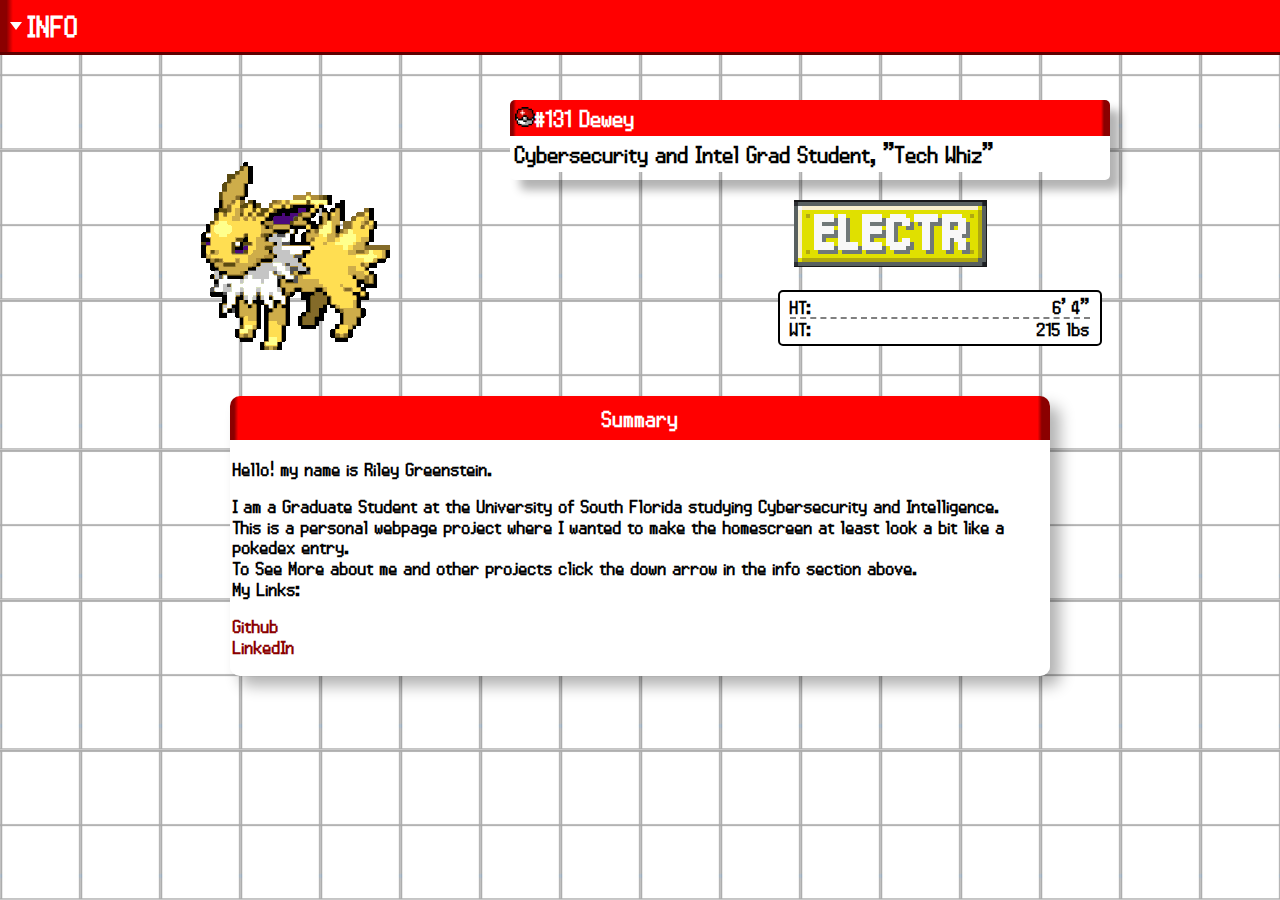
<file: index.html>
<!DOCTYPE html>
<html lang="en">
<body>
    <head>
        <meta charset="utf-8">
        <meta http-equiv="X-UA-Compatible" content="IE=edge">
        <meta name="viewport" content="width=device-width, initial-scale=1.0">
        <link rel="shortcut icon" href="images/favicon.ico" type="image/x-icon">
        <link rel="icon" href="images/favicon.ico" type="image/x-icon">
        <title>Dewey's supercool webpage</title> <!-- SEO-Friendly Title -->
        <link rel="stylesheet" href="styles.css">
    </head>
    
    <main class="main">
        <header class="info-box">
            <div class="arrow-down"></div>
            <span>INFO</span>
            <ul class="dd-content">
                <li><a href="abtme.html">About Me</a></li>
                <li><a href="abtme.html">Projects</a></li>
                <li><a href="blog.html">Sorta Blog</a></li>
                <li><a href="abtme.html">Gunpla and Model Kits</a></li>
            </ul>
            <script src ="script.js"></script>
        </header>

        <div class="pKmn-container">
            <img src="images/jolteon.gif" alt="Jolteon GIF">
        </div>


        <div class="top-right-box">
            <div class="top-half"><img src="images/pokeball.png" alt="pokeball" class="top-half-image">#131 Dewey</div>
            <div class="bottom-half">Cybersecurity and Intel Grad Student, "Tech Whiz"</div>
        </div>

        <div class="type-box">
            <img src="images/elec-big.png" alt="Electric Type">
        </div>

        <div class="ht-wt-box">
            <div class="ht-section">
                HT: <span>6' 4"</span>
            </div>
            <div class="dashed-line"></div>
            <div class="wt-section">
                WT: <span>215 lbs</span>
            </div>
        </div>

        <div class="summary-box">
            <div class="top-half">Summary</div>
            <div class="bottom-half">
                <p>Hello! my name is <strong>Riley Greenstein</strong>.</p>
                <p>I am a <strong>Graduate Student at the University of South Florida studying Cybersecurity and Intelligence</strong>.<br>
                    This is a personal webpage project where I wanted to make the homescreen at least look a bit like a pokedex entry.<br>
                    To See More about me and other projects click the down arrow in the info section above.<br>
                    My Links:
                </p>
                <p>
                    <a href="https://github.com/Dew-ey" target="_blank">Github</a><br>
                    <a href="https://www.linkedin.com/in/riley-greenstein-87b2b9205/" target="_blank">LinkedIn</a>
                </p>
            </div>
        </div>
    </main>
</body>
</html>
<!--⣿⣿⣿⣿⣿⣿⣿⣿⣿⣿⣿⣿⣿⣿⣿⣿⣿⠛⣿⣿⣿⣿⣿⣿⣿⣿⣿⣿⣿⣿⣿⣿⣿⣿⣿⣿⣿⣿⣿⣿⣿⣿⣿⣿⣿⣿⣿⣿⣿⣿⣿⣿⣿⣿ -->
<!--⣿⣿⣿⣿⣿⣿⣿⣿⡎⢻⣿⣿⣿⣿⣿⣿⣿⠀⢻⣿⣿⣿⣿⣿⣿⣿⣿⣿⣿⣿⣿⣿⣿⣿⣿⣿⣿⣿⣿⣿⣿⣿⣿⣿⣿⣿⣿⣿⣿⣿⣿⣿⣿⣿ -->
<!--⣿⣿⣿⣿⣿⣿⣿⣿⣿⡀⠙⢿⣿⣿⡿⣿⡟⠀⠈⣿⠸⣿⣿⣿⣿⣿⣿⣿⣿⣿⣿⣿⠿⣿⣿⣿⣿⣿⣿⣿⣿⣿⣿⣿⣿⣿⣿⣿⣿⣿⣿⣿⣿⣿ -->
<!--⣿⠻⣿⣿⣿⣿⣿⣿⡝⠇⠀⠈⠻⣿⣇⢻⡇⠀⠀⢹⠀⢿⣿⣧⢝⢿⣿⣿⣿⣿⣿⣿⢀⢻⣿⣿⣿⣿⣿⣿⣿⣿⣿⠟⢸⣿⣿⣿⣿⣿⣿⣿⣿⣿ -->
<!--⣿⣷⡄⠉⠛⢿⣿⣿⣿⡄⠀⠀⠀⠘⢿⠀⠁⠀⠀⠀⠀⠘⣿⣿⡼⣷⣝⢿⣿⡏⢿⡏⣿⡌⣿⣿⣿⢿⣿⣿⠟⣿⠋⠀⣼⣿⣿⣿⣿⣿⣿⣿⣿⣿ -->
<!--⣿⣿⣿⣆⠀⠀⠈⠙⠻⣿⡄⠀⠀⠀⠀⠀⠀⠀⠀⠀⠐⣦⡈⠙⠧⢿⣿⣷⣝⠇⣯⣳⣿⣿⡸⣿⢫⢸⡿⣣⠘⢁⣼⠀⢻⣿⣿⣿⣿⣿⣿⣿⣿⣿ -->
<!--⣿⣿⣿⣿⣷⡄⠀⠀⠀⠀⠉⠀⠀⠀⠀⠀⠀⠀⠀⠀⠀⠸⣿⣷⣄⠈⠻⢿⣿⣷⣿⣿⠹⣿⣧⣣⣿⢘⣾⠏⢠⣾⡏⠀⣿⣿⣿⣿⣿⣿⣿⣿⣿⣿ -->
<!--⣿⣿⣿⣿⣿⣿⣦⠀⠀⠀⠀⠀⠀⠀⠀⠀⠀⠀⠀⠀⠀⠀⠹⣿⣿⣷⣄⠈⠻⣿⣿⣿⠀⠙⣿⣿⣿⣿⡿⢠⣿⣿⠃⣸⣿⣿⣿⣿⣿⣿⣿⣿⣿⣿ -->
<!--⣿⠿⠿⠿⠷⠮⠍⠓⠀⠀⠀⠀⠀⠀⠀⠀⠀⠀⠀⠀⣀⣀⠀⠹⣿⣿⣿⣷⡀⢹⡙⢿⡇⠀⠘⡇⠹⣿⠇⣼⣿⠇⡴⣻⣿⣿⣿⣿⣿⣿⣿⣿⣿⣿ -->
<!--⣿⣿⣶⣤⣀⠀⠀⠀⠀⠀⠀⠀⠀⠀⠀⠀⠀⠀⠀⠀⠈⠻⣿⣶⣌⠙⢿⣿⣷⠀⠁⠀⠁⠀⠀⠀⠀⠀⠰⡿⠣⣶⣳⣿⡽⣣⣾⣿⣿⣿⣿⣿⣿⣿ -->
<!--⣿⣿⣿⣿⣿⡿⠶⠀⠀⠀⠀⠀⠀⠀⠀⠀⠀⠐⠶⣦⣤⣤⣬⣿⣿⣷⡀⠙⠀⠁⠀⠀⠀⠀⠀⠀⠀⠀⠀⠀⢐⣿⣿⢟⣴⣿⣿⣿⣿⣿⣿⣿⣿⣿ -->
<!--⣿⣿⣿⣷⣶⡶⠀⠀⠀⠀⠀⠀⠀⠀⠀⠀⠀⠀⠀⠈⠙⠿⣿⣿⣿⡷⠂⠀⠀⢀⡀⠀⠀⠀⠀⠀⠀⠀⠀⠀⠸⡿⣡⣿⣿⣿⣿⣿⣿⣿⣿⣿⣿⣿ -->
<!--⣿⣿⣿⠿⠟⠁⠀⠀⠀⠀⠀⠀⠀⢠⣤⠀⠀⠀⠀⠐⠲⠶⢾⣿⣿⠏⡀⠀⠀⠘⣿⣷⣦⡀⠀⠀⠀⠀⣰⣾⢰⣬⣭⡿⢟⣻⣿⣿⣿⣿⣿⣿⣿⣿ -->
<!--⣿⣿⡏⠀⠀⠀⠀⠀⠀⠀⠀⠀⣴⣿⣿⠀⠀⠀⠀⢀⣠⣴⠿⢿⣿⡾⠀⠀⠀⠀⠉⠛⠛⠃⠀⠀⠀⠀⠛⠃⢸⣿⣧⡘⢿⣿⣿⣿⣿⣿⣿⣿⣿⣿ -->
<!--⣿⣿⠃⠀⠀⠀⠀⠀⣀⣠⣤⣾⣿⣿⠏⠀⠀⠀⠀⠀⠀⠀⣰⣿⣿⣇⣠⢂⠀⠀⠀⠀⠀⠀⠀⠀⠐⠀⠀⠀⣼⣿⣿⣿⣶⣝⠻⣿⣿⣿⣿⣿⣿⣿ -->
<!--⣿⡿⠀⠀⠀⢀⣾⣿⣿⣿⣿⣿⣿⣧⠀⠀⠀⠀⠀⠀⢀⣾⣿⡿⠟⣻⣿⣾⣠⣴⣤⣄⠀⠀⠀⠀⠀⠀⣠⣾⡟⢓⣂⣐⣒⣶⣶⣾⣿⣿⣿⣿⣿⣿ --> 
<!--⣿⠃⠀⠀⠀⣼⣿⣿⣿⣿⣿⣿⣿⣿⣧⠀⠀⠀⠀⡰⠟⠋⣁⡴⢙⢁⣿⣿⣿⣿⢿⣿⣷⣶⣤⣤⣤⡾⣿⣿⣿⣌⢿⣿⣿⣿⣿⣿⣿⣿⣿⣿⣿⣿ -->
<!--⡟⠀⠀⠀⠀⣿⣿⣿⣿⣿⣿⣿⣿⣿⣿⣧⠀⠀⠀⠀⠀⠀⣿⣵⡟⣼⣿⡿⣻⣅⢏⢸⣿⢏⣜⢿⠇⠑⠀⠉⠙⠻⢎⠻⣿⣿⣿⣿⣿⣿⣿⣿⣿⣿ -->
<!--⡇⠀⠀⠀⠀⠈⢻⣿⣿⣿⣿⣿⣿⣿⣿⣿⣇⠀⠀⠀⠀⠀⣿⣿⢣⢟⣭⣾⣿⣴⣿⠸⢣⣿⣿⣎⢰⣦⣄⡀⠀⠀⠀⠀⠈⠙⢿⣿⣿⣿⣿⣿⣿⣿ -->
<!--⣿⣦⣤⣤⣤⣶⣾⣿⣿⣿⣿⣿⣿⣿⣿⣿⣿⡃⠀⠀⠀⠈⢿⣯⣾⣿⣿⣿⣿⣿⣿⣠⣿⣿⣿⣿⣿⣿⣿⣿⣶⣄⡀⠀⠀⠀⠀⠈⠛⠿⣿⣿⣿⣿ -->
<!--⣿⣿⣿⣿⣿⣿⣿⣿⣿⣿⣿⣿⣿⣿⣿⣿⣿⣧⡀⠀⠀⠀⠀⣹⣿⣿⣿⣿⣿⣿⣿⣿⣿⣿⣿⣿⣿⣿⣿⣿⣿⣿⣿⣶⣄⡀⠀⠀⠀⠀⠀⠉⠙⢿ -->
<!--⣿⣿⣿⣿⣿⣿⣿⣿⣿⣿⣿⣿⣿⣿⣿⣿⣿⣿⣿⣷⣾⣿⣿⣿⣿⣿⣿⣿⣿⣿⣿⣿⣿⣿⣿⣿⣿⣿⣿⣿⣿⣿⣿⣿⣿⣿⣶⣄⡀⠀⣀⣀⣤⣾ -->
</file>
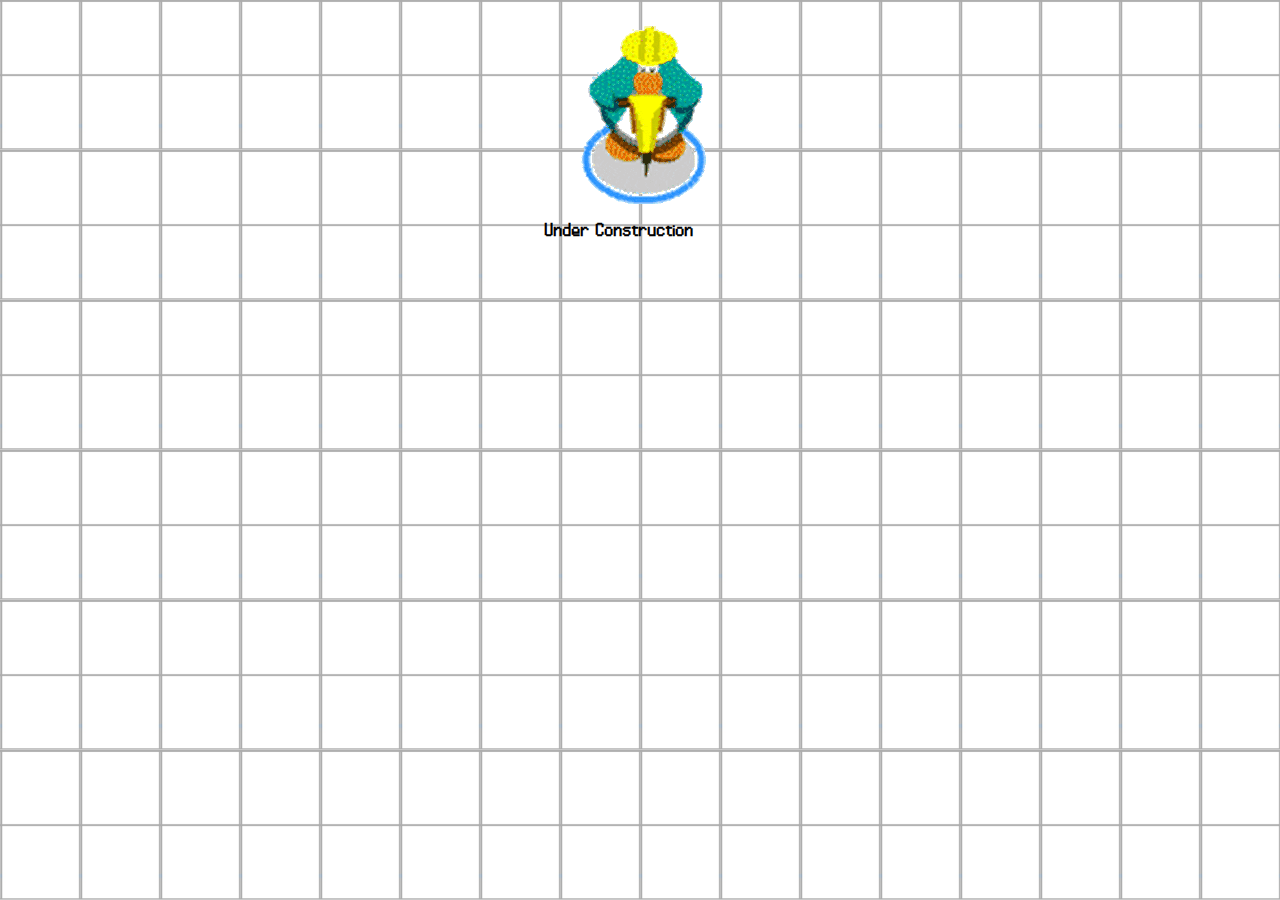
<file: abtme.html>
<!DOCTYPE html>
<html lang="en">
<body>
    <head>
        <meta charset="utf-8">
        <meta http-equiv="X-UA-Compatible" content="IE=edge">
        <meta name="viewport" content="width=device-width, initial-scale=1.0">
        <link rel="shortcut icon" href="images/favicon.ico" type="image/x-icon">
        <link rel="icon" href="images/favicon.ico" type="image/x-icon">
        <title>About Dewey</title> <!-- SEO-Friendly Title -->
        <link rel="stylesheet" href="styles.css">
    </head>
    <main>
        <p><img src="images/under_construction.gif"><br>
        <Strong>    Under Construction</Strong></p>
    </main>
</body>
</file>
<file: styles.css>
body {
    background: url('images/bg.jpg') repeat;
    background-size: 80px 150px;
    margin: 0;
    padding: 0;
    font-family: 'PokedexFont', sans-serif;
    display: flex;
    justify-content: center;
}

/* Main container */
.main {
    width: 80%;
    max-width: 1200px;
    text-align: center;
    display: flex;
    flex-direction: column; /* vertical stacking */
    align-items: center;
    width: 80%;
    max-width: 1200px;
    padding-top: 80px; /* Adjust for fixed to top info box */
    position: relative; /* maintains aspect */
}

/* Info Box */
.info-box {
    width: 100vw; /* span for viewport */
    position: fixed; /* Keep it at the top of the screen */
    top: 0;
    left: 0;
    background: linear-gradient(to right, /* figuring this color grading out took about an hour of troubleshooting fuck you */
        #8B0000 0%, 
        #8B0000 0.5%,  
        #FF0000 1%,  
        #FF0000 98.5%,  
        #8B0000 99%,  
        #8B0000 100%);
    color: white;
    text-align: left;
    padding: 10px;
    font-size: 25px;
    font-weight: bold;
    border-bottom: 3px solid #600000;
    display: flex;
    align-items: center;
    gap: 6px;
    z-index: 1000; /* Ensure it stays above other elements */
}


/* Arrow section, idk why my fonts dont include one */
.arrow-down {
    width: 0;
    height: 0;
    border-left: 6px solid transparent;
    border-right: 6px solid transparent;
    border-top: 8px solid white;
    /* section below is for when it is clicked and having it rotate */
    transition: transform 0.05s ease-in-out;
}

/* Pokémon GIF Container */
.pKmn-container {
    position: absolute; /* Fix it to the left */
    left: 20px; /* Distance from the left edge */
    top: 150px; /* Adjust vertical positioning */
    width: 300px; 
    height: auto;
    z-index: 500; /* Keeps it above other elements if needed */
}
/* Type Box */
.type-box {
    width: auto;
    height: auto;
    transform: translateX(250px);
    margin-top: 20px; /* Space below the top-right-box */
}
/* Top Right Box */
.top-right-box {
    width: 600px;
    height: 80px;
    transform: translateX(170px);
    border-radius: 5px;
    box-shadow: 10px 10px 10px rgba(0, 0, 0, 0.3);
    overflow: hidden;
    text-align: left;
    font-size: 20px;
    font-weight: bold;
    margin-top: 20px; /* Space below previous section */
}

/* Top Right Box - Top Half, would like to thank my boy waseem for this tip to split the boxes like this */
.top-right-box .top-half {
    background: linear-gradient(to right, 
        #8B0000 0%, 
        #8B0000 0.5%,  
        #FF0000 1%,  
        #FF0000 98.5%,  
        #8B0000 99%,  
        #8B0000 100%);
    color: white;
    padding: 5px;
}
.top-right-box .top-half img.top-half-image {
    height: 20px; /* Adjust the height of the image */
    width: auto; /* Maintain aspect ratio so it does not look retarded */
}

/* Top Right Box - Bottom Half */
.top-right-box .bottom-half {
    background: white;
    color: black;
    padding: 5px;
    font-style: normal;
}

/* follows same conventions of splitting */
.ht-wt-box {
    width: 300px;
    border: 2px solid black;
    border-radius: 5px;
    background: white;
    font-size: 1rem;
    font-weight: bold;
    text-align: left;
    display: flex;
    flex-direction: column;
    padding: 5px 10px;
    margin-top: 20px;
    transform: translateX(300px);
}

/* HT and WT section */
.ht-section, .wt-section {
    display: flex;
    justify-content: space-between;
    align-items: center;
}

.dashed-line {
    border-top: 2px dashed gray;
    width: 100%;
    margin: 0;
}

/* Summary Box */
.summary-box {
    width: 80%; /* this adjusts to the screen space */
    max-width: 1700px; /*sets to fit my big monitor */
    min-width: 400px;
    border-radius: 10px;
    box-shadow: 10px 10px 15px rgba(0, 0, 0, 0.3);
    text-align: left;
    font-size: 1rem;
    font-weight: bold;
    overflow: hidden;
    margin-top: 50px; /* Space below HT/WT Box adjust if jank */
}

/* Summary Box Top Section */
.summary-box .top-half {
    background: linear-gradient(to right, 
        #8B0000 0%, 
        #8B0000 0.5%,  
        #FF0000 1%,  
        #FF0000 98.5%,  
        #8B0000 99%,  
        #8B0000 100%);
    color: white;
    padding: 10px;
    text-align: center;
    font-size: 1.2rem;
}

/* Summary Box Bottom Section */
.summary-box .bottom-half {
    background: white;
    color: black;
    padding: 3px;
    font-size: 1rem;
    line-height: 1.3;
}

/* sets link colors etc */
.summary-box .bottom-half a {
    color: #8B0000;
    text-decoration: none;
    font-weight: bold;
}

.summary-box .bottom-half a:hover {
    text-decoration: underline;
}
@font-face { 
    font-family: 'PokedexFont';
    src: url('fonts/pokemon-gen-4-regular.ttf') format('truetype'); /*i should have saved the font link... */
    font-weight: normal;
    font-style: normal;
}

/* below is the content for the dropdown menu that will be added, this is where I will swtich between given pages, other pages will prob use their own stylesheets idk yet */
.dd-menu{ /* creating the css for the dropdown menu to be found on the downarrow in the info box */
    list-style-type: none;
    padding: 0;
    margin: 0;
    display: flex;
}
.dd-menu li{
    position: relative;
}
.dd-menu-item{
    padding: 10px;
    cursor: pointer;
}
.dd-content {
    display: none; /* Initially hidden */
    position: absolute;
    left: 10px;
    top: 100%;
    background-color: white;
    border: 3px solid #FF0000;
    padding: 5px;
    list-style-type: none;
    width: 150px;
    z-index: 999;
}
/* making the formatting similar to the other sections */
.dd-content::before {
    content: "Menu"; /* Optional, can be changed */
    display: block;
    background: linear-gradient(to right, 
        #8B0000 0%, 
        #8B0000 0.5%,  
        #FF0000 1%,  
        #FF0000 98.5%,  
        #8B0000 99%,  
        #8B0000 100%);
    color: white;
    font-weight: bold;
    text-align: center;
    padding: 5px;
    font-size: 1.2rem;
    border-bottom: 2px solid #600000;
}

.dd-content li {
    padding: 8px;
    text-align: left;
}

.dd-content li a {
    text-decoration: none;
    color: black;
    display: block;
    width: 100%;
}
.dd-content li a:hover {
    background-color: aliceblue;
}
</file>
